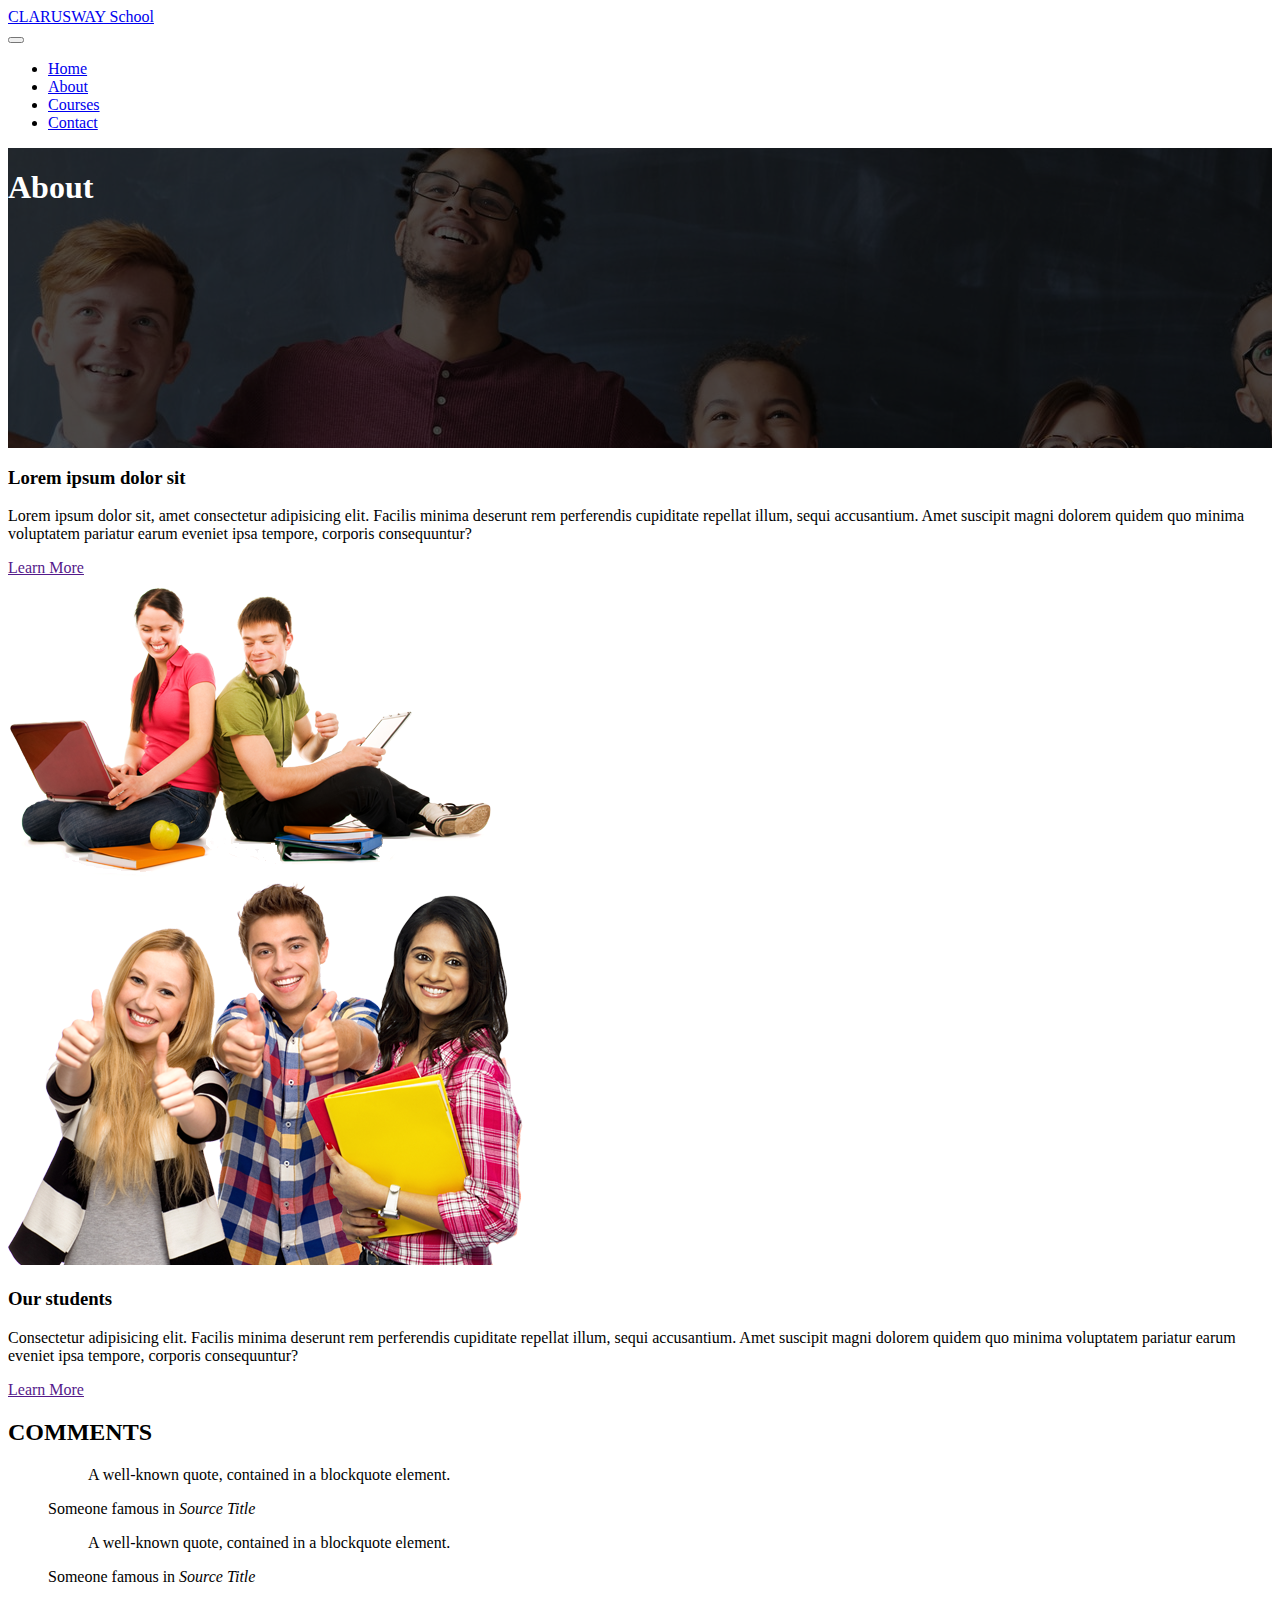
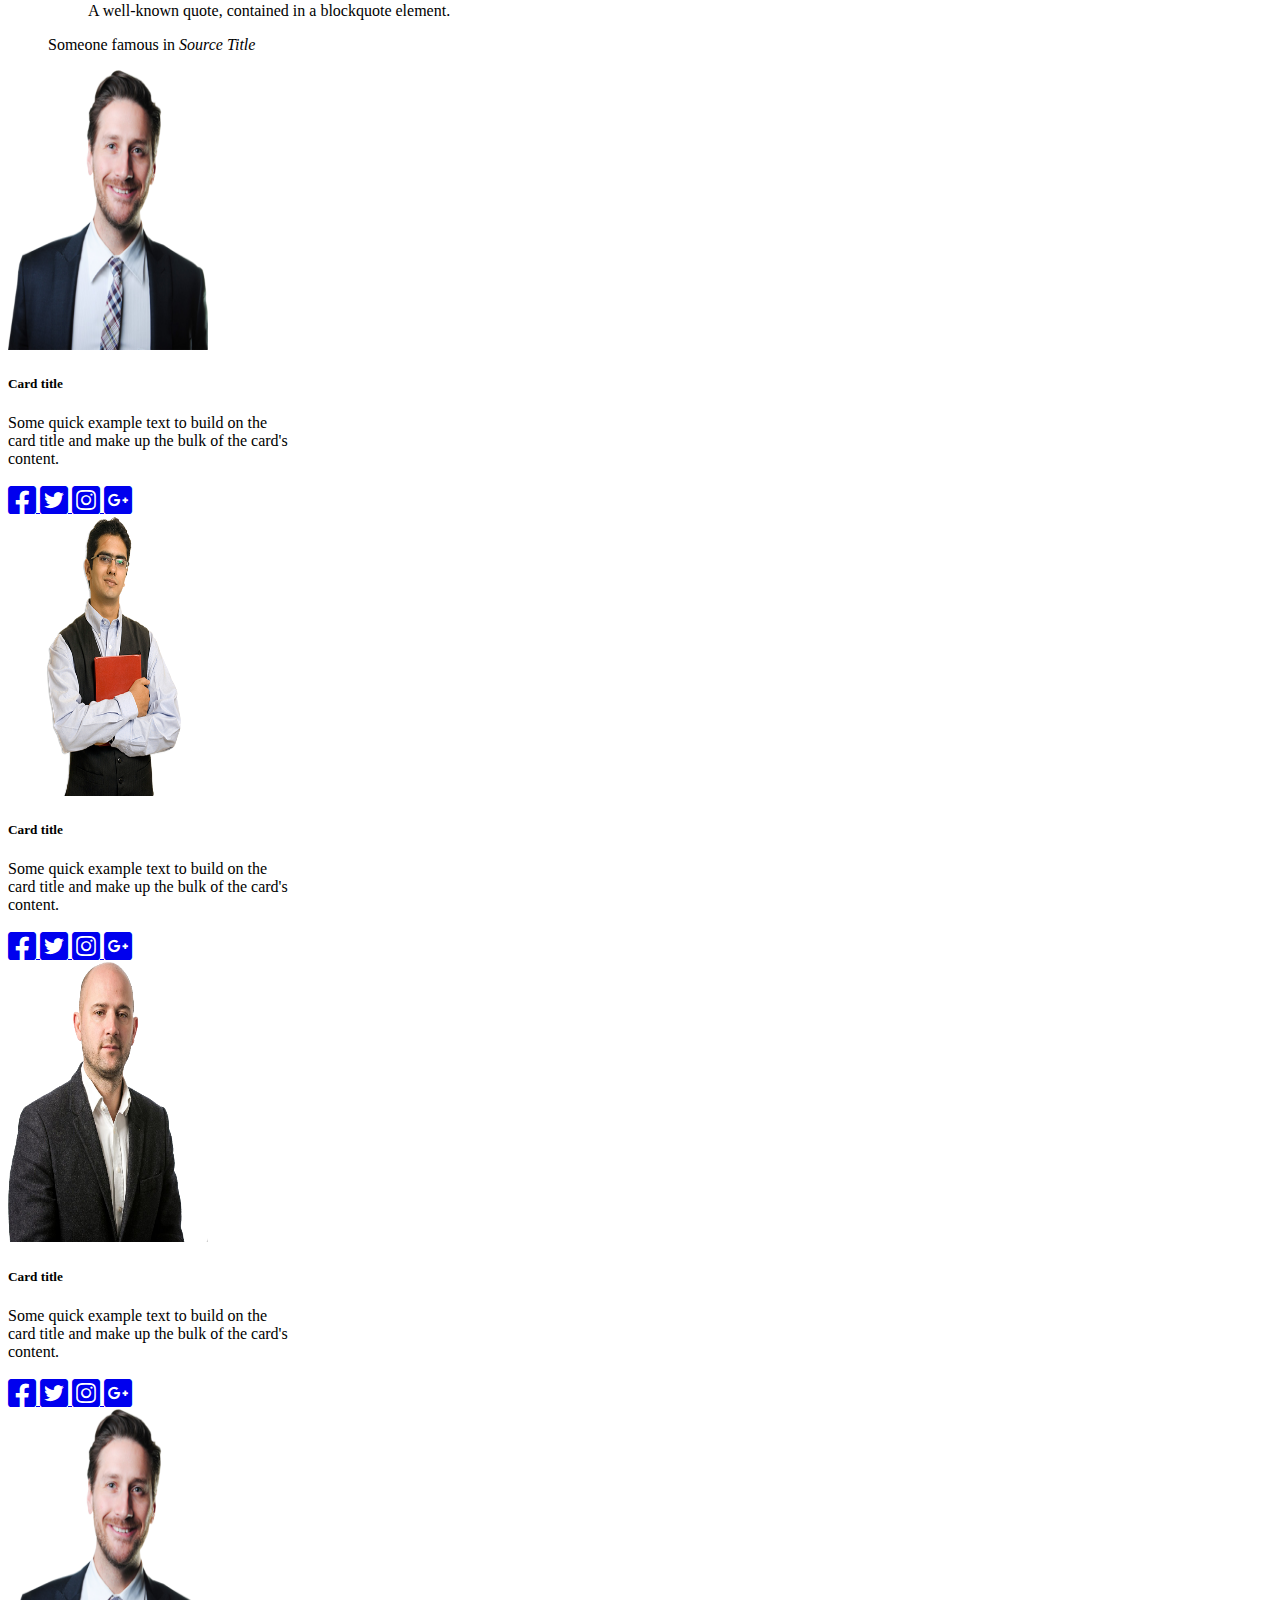
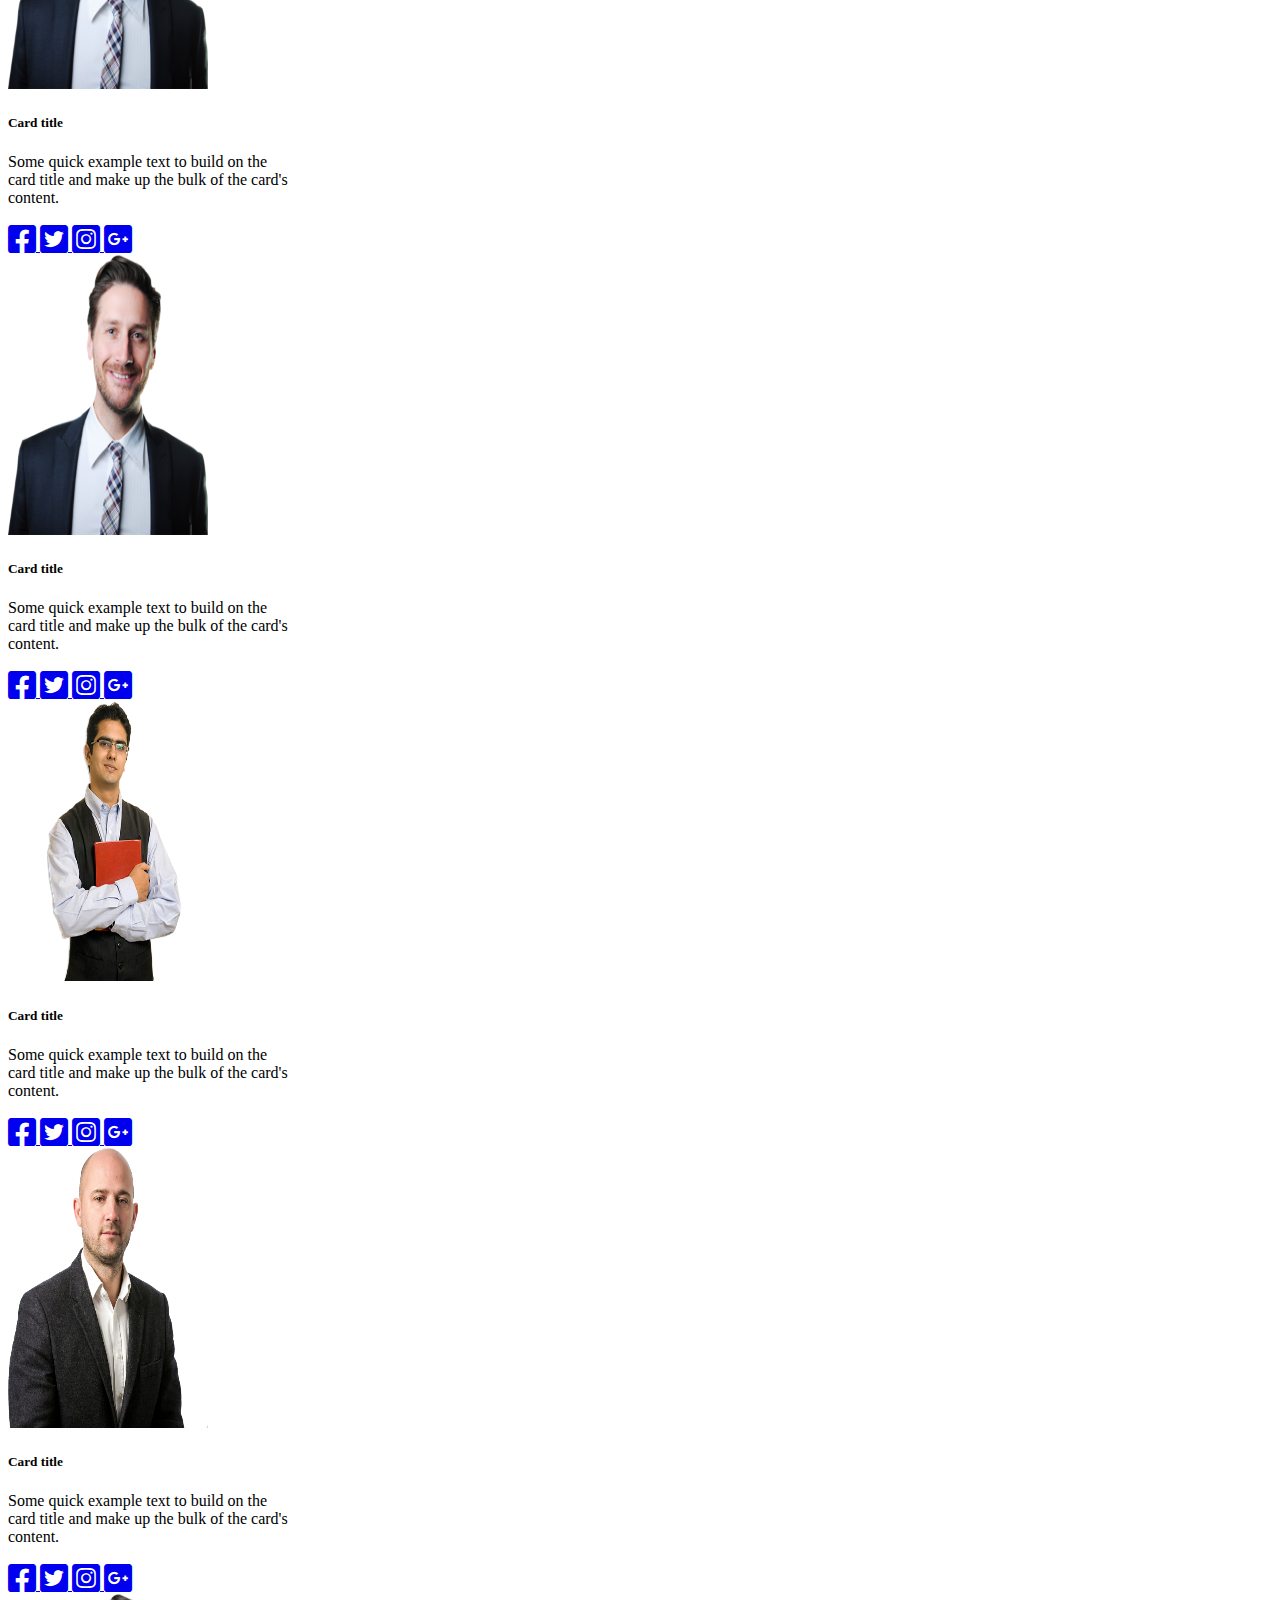
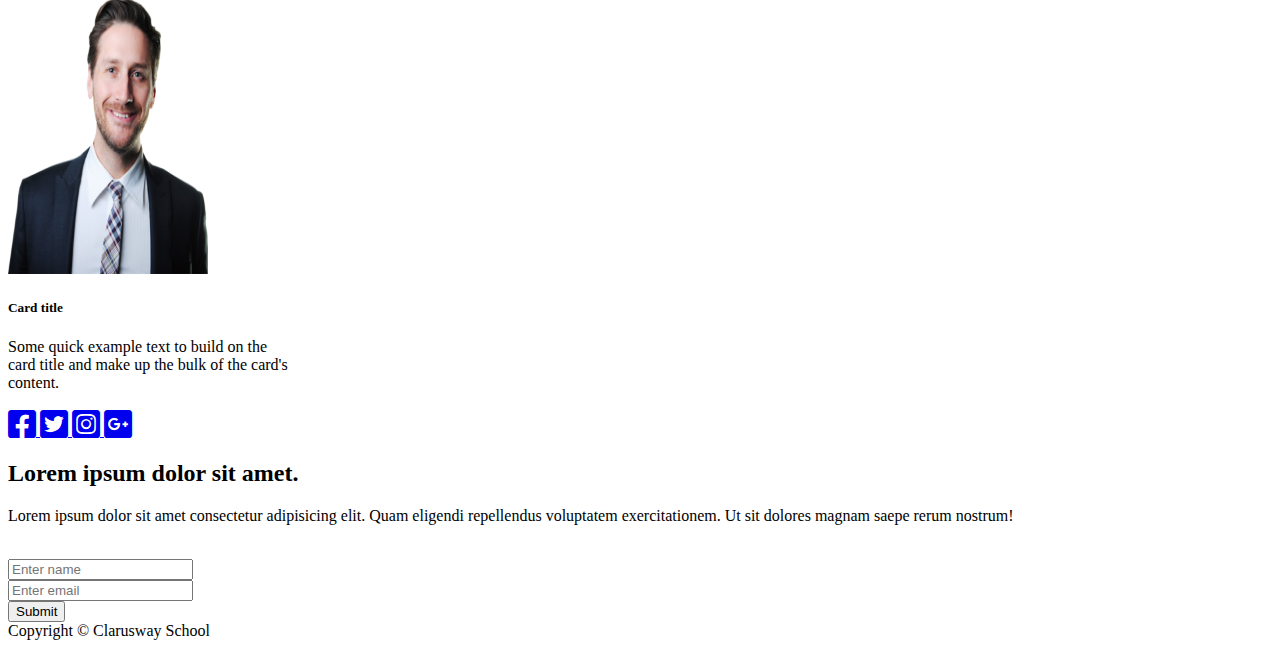
<file: about.html>
<!DOCTYPE html>
<html lang="en">
<head>
    <meta charset="UTF-8">
    <meta http-equiv="X-UA-Compatible" content="IE=edge">
    <meta name="viewport" content="width=device-width, initial-scale=1.0">
    <title>Document</title>
    <link href="https://cdn.jsdelivr.net/npm/bootstrap@5.0.0-beta3/dist/css/bootstrap.min.css" rel="stylesheet" integrity="sha384-eOJMYsd53ii+scO/bJGFsiCZc+5NDVN2yr8+0RDqr0Ql0h+rP48ckxlpbzKgwra6" crossorigin="anonymous">
    <link rel="stylesheet" href="style.css" >
    <link rel="stylesheet" href="https://cdnjs.cloudflare.com/ajax/libs/font-awesome/5.15.3/css/all.min.css">
  </head>
<body>

<!-- ------------NAVBAR---------------------- -->
    <nav class="navbar navbar-expand-md navbar-dark bg-dark">
        <div class="container">
            
            <a href="index.html" class="navbar-brand">CLARUSWAY School</a>
            
            <div>
                <button class="navbar-toggler" data-bs-target="#navbarCollapse" data-bs-toggle="collapse">
                    <span class="navbar-toggler-icon"></span>
                </button>            
                <div class="collapse navbar-collapse" id="navbarCollapse">
                    <ul class="navbar-nav ml-auto">
                        <li class="nav-item text-uppercase"><a href="index.html" class="nav-link">Home</a></li>
                        <li class="nav-item active border-bottom border-3 border-warning text-uppercase"><a href="about.html" class="nav-link">About</a></li>
                        <li class="nav-item text-uppercase"><a href="courses.html" class="nav-link">Courses</a></li>
                        <li class="nav-item text-uppercase"><a href="contact.html" class="nav-link">Contact</a></li>
                    </ul>
                </div>
            </div>
        </div>
    </nav>

    <div id="about-content">
      <div class="overlay">
        <div class="container  text-left pt-2">
          <div class="row">
              <div class="col">
                <h1>About</h1>
               </div>
          </div>
        </div>
      </div>
  </div>
<!-- ------------HOME-INFO---------------- -->
<div class="home-info">
  <div class="container">
    <div class="row">
      <div class="col-md-6 align-self-center">
        <h3>Lorem ipsum dolor sit </h3>
        <p>Lorem ipsum dolor sit, amet consectetur adipisicing elit. Facilis minima deserunt rem perferendis cupiditate repellat illum, sequi accusantium. Amet suscipit magni dolorem quidem quo minima voluptatem pariatur earum eveniet ipsa tempore, corporis consequuntur?</p>
        <a href="" class="btn btn-warning btn-circle btn-lg">Learn More</a>
      </div>
     <div class="col-md-6">
       <img src="./img/student1.png" alt="" class="img-fluid">
     </div>

    </div>
  </div>
</div>

<div class="home-info">
  <div class="container">
    <div class="row">
      <div class="col-md-6">
        <img src="./img/student2.png" alt="" class="img-fluid">
      </div>
      <div class="col-md-6 align-self-center">
        <h3>Our students </h3>
        <p>Consectetur adipisicing elit. Facilis minima deserunt rem perferendis cupiditate repellat illum, sequi accusantium. Amet suscipit magni dolorem quidem quo minima voluptatem pariatur earum eveniet ipsa tempore, corporis consequuntur?</p>
        <a href="" class="btn btn-warning btn-circle btn-lg">Learn More</a>
      </div>
    </div>
  </div>
</div>

<!-- -----------BLOCKQUOTA------------- -->
<div class="container-fluid bg-dark text-white text-center mt-2 p-2 ">
  <div class="row">
    <div class="col">
      <h2>COMMENTS</h2>
      <div class="row row-cols-auto">
        <div class="col-md-4">
          <figure>
            <blockquote class="blockquote">
              <p>A well-known quote, contained in a blockquote element.</p>
            </blockquote>
            <figcaption class="blockquote-footer">
              Someone famous in <cite title="Source Title">Source Title</cite>
            </figcaption>
          </figure>
        </div>
        <div class="col-md-4">
          <figure>
            <blockquote class="blockquote">
              <p>A well-known quote, contained in a blockquote element.</p>
            </blockquote>
            <figcaption class="blockquote-footer">
              Someone famous in <cite title="Source Title">Source Title</cite>
            </figcaption>
          </figure>
        </div>
        <div class="col-md-4">
          <figure>
            <blockquote class="blockquote">
              <p>A well-known quote, contained in a blockquote element.</p>
            </blockquote>
            <figcaption class="blockquote-footer">
              Someone famous in <cite title="Source Title">Source Title</cite>
            </figcaption>
          </figure>
        </div>
      </div>
    </div>
  </div>
  </div>

  <!-- ------------CARD--------------- -->
<div class="container">
  <div class="row " >
    <div class="col-md-3 mt-3" >
      <div class="card border border-secondary rounded-3 " style="width: 18rem;">
        <img src="./img/teacher3.png" class="card-img-top" width="200px" height="280px" alt="...">
        <div class="card-body">
          <h5 class="card-title">Card title</h5>
          <p class="card-text">Some quick example text to build on the card title and make up the bulk of the card's content.</p>
          <div class="social d-flex justify-content-evenly m-0">
          <a href="#">
            <i class="fab fa-facebook-square fa-2x"></i>
          </a>
          <a href="#">
            <i class="fab fa-twitter-square fa-2x"></i>
          </a>
          <a href="#">
            <i class="fab fa-instagram-square fa-2x"></i>
          </a>
          <a href="#">
            <i class="fab fa-google-plus-square fa-2x"></i>
          </a>
        </div>
        </div>
      </div>
    </div>
    <div class="col-md-3  mt-3">
      <div class="card border border-secondary rounded-3 " style="width: 18rem;">
        <img src="./img/teacher1.png" class="card-img-top"width="200px" height="280px"alt="...">
        <div class="card-body">
          <h5 class="card-title">Card title</h5>
          <p class="card-text">Some quick example text to build on the card title and make up the bulk of the card's content.</p>
          <div class="social d-flex justify-content-evenly m-0">
          <a href="#">
            <i class="fab fa-facebook-square fa-2x"></i>
          </a>
          <a href="#">
            <i class="fab fa-twitter-square fa-2x"></i>
          </a>
          <a href="#">
            <i class="fab fa-instagram-square fa-2x"></i>
          </a>
          <a href="#">
            <i class="fab fa-google-plus-square fa-2x"></i>
          </a>
        </div>
        </div>
      </div>
    </div>
    <div class="col-md-3  mt-3 ">
      <div class="card border border-secondary rounded-3 " style="width: 18rem;">
        <img src="./img/teacher2.png" class="card-img-top" width="200px" height="280px" alt="...">
        <div class="card-body">
          <h5 class="card-title">Card title</h5>
          <p class="card-text">Some quick example text to build on the card title and make up the bulk of the card's content.</p>
          <div class="social d-flex justify-content-evenly m-0">
          <a href="#">
            <i class="fab fa-facebook-square fa-2x"></i>
          </a>
          <a href="#">
            <i class="fab fa-twitter-square fa-2x"></i>
          </a>
          <a href="#">
            <i class="fab fa-instagram-square fa-2x"></i>
          </a>
          <a href="#">
            <i class="fab fa-google-plus-square fa-2x"></i>
          </a>
        </div>
        </div>
      </div>
    </div>
    <div class="col-md-3  mt-3">
      <div class="card border border-secondary rounded-3 " style="width: 18rem;">
        <img src="./img/teacher3.png" class="card-img-top" width="200px" height="280px" alt="...">
        <div class="card-body">
          <h5 class="card-title">Card title</h5>
          <p class="card-text">Some quick example text to build on the card title and make up the bulk of the card's content.</p>
          <div class="social d-flex justify-content-evenly m-0">
          <a href="#">
            <i class="fab fa-facebook-square fa-2x"></i>
          </a>
          <a href="#">
            <i class="fab fa-twitter-square fa-2x"></i>
          </a>
          <a href="#">
            <i class="fab fa-instagram-square fa-2x"></i>
          </a>
          <a href="#">
            <i class="fab fa-google-plus-square fa-2x"></i>
          </a>
        </div>
        </div>
      </div>
    </div>
 </div>
 <div class="row " >
  <div class="col-md-3 mt-3" >
    <div class="card border border-secondary rounded-3 " style="width: 18rem;">
      <img src="./img/teacher3.png" class="card-img-top" width="200px" height="280px" alt="...">
      <div class="card-body">
        <h5 class="card-title">Card title</h5>
        <p class="card-text">Some quick example text to build on the card title and make up the bulk of the card's content.</p>
        <div class="social d-flex justify-content-evenly m-0">
        <a href="#">
          <i class="fab fa-facebook-square fa-2x"></i>
        </a>
        <a href="#">
          <i class="fab fa-twitter-square fa-2x"></i>
        </a>
        <a href="#">
          <i class="fab fa-instagram-square fa-2x"></i>
        </a>
        <a href="#">
          <i class="fab fa-google-plus-square fa-2x"></i>
        </a>
      </div>
      </div>
    </div>
  </div>
  <div class="col-md-3  mt-3">
    <div class="card border border-secondary rounded-3 " style="width: 18rem;">
      <img src="./img/teacher1.png" class="card-img-top"width="200px" height="280px"alt="...">
      <div class="card-body">
        <h5 class="card-title">Card title</h5>
        <p class="card-text">Some quick example text to build on the card title and make up the bulk of the card's content.</p>
        <div class="social d-flex justify-content-evenly m-0">
        <a href="#">
          <i class="fab fa-facebook-square fa-2x"></i>
        </a>
        <a href="#">
          <i class="fab fa-twitter-square fa-2x"></i>
        </a>
        <a href="#">
          <i class="fab fa-instagram-square fa-2x"></i>
        </a>
        <a href="#">
          <i class="fab fa-google-plus-square fa-2x"></i>
        </a>
      </div>
      </div>
    </div>
  </div>
  <div class="col-md-3  mt-3 ">
    <div class="card border border-secondary rounded-3 " style="width: 18rem;">
      <img src="./img/teacher2.png" class="card-img-top" width="200px" height="280px" alt="...">
      <div class="card-body">
        <h5 class="card-title">Card title</h5>
        <p class="card-text">Some quick example text to build on the card title and make up the bulk of the card's content.</p>
        <div class="social d-flex justify-content-evenly m-0">
        <a href="#">
          <i class="fab fa-facebook-square fa-2x"></i>
        </a>
        <a href="#">
          <i class="fab fa-twitter-square fa-2x"></i>
        </a>
        <a href="#">
          <i class="fab fa-instagram-square fa-2x"></i>
        </a>
        <a href="#">
          <i class="fab fa-google-plus-square fa-2x"></i>
        </a>
      </div>
      </div>
    </div>
  </div>
  <div class="col-md-3  mt-3">
    <div class="card border border-secondary rounded-3 " style="width: 18rem;">
      <img src="./img/teacher3.png" class="card-img-top" width="200px" height="280px" alt="...">
      <div class="card-body">
        <h5 class="card-title">Card title</h5>
        <p class="card-text">Some quick example text to build on the card title and make up the bulk of the card's content.</p>
        <div class="social d-flex justify-content-evenly m-0">
        <a href="#">
          <i class="fab fa-facebook-square fa-2x"></i>
        </a>
        <a href="#">
          <i class="fab fa-twitter-square fa-2x"></i>
        </a>
        <a href="#">
          <i class="fab fa-instagram-square fa-2x"></i>
        </a>
        <a href="#">
          <i class="fab fa-google-plus-square fa-2x"></i>
        </a>
      </div>
      </div>
    </div>
  </div>
</div>
</div>
<!-- --------FOOTER-------------------- -->
<div class="container-fluid bg-dark text-white text-center p-5 mt-3">
  <div class="row">
    <div class="col">
      <h2>Lorem ipsum dolor sit amet.</h2>
      <p>Lorem ipsum dolor sit amet consectetur adipisicing elit. Quam eligendi repellendus voluptatem exercitationem. Ut sit dolores magnam saepe rerum nostrum!</p>
      <br>
      <form action="" class="row row-cols-md-auto justify-content-center ">
        <div class="col-12">
          <input type="text" class="form-control mb-3" placeholder="Enter name">
        </div>
        <div class="col-12">
          <input type="text" class="form-control mb-3" placeholder="Enter email">
        </div>
        <div class="col-12">
          <button class="btn btn-primary">Submit</button>
        </div>
      </form>
    </div>
  </div>
  </div>
  <div class="footer text-center p-3">
    <div class="container">
      <div class="row">
        <div class="col">
          Copyright &copy; <span>Clarusway School</span>
        </div>
      </div>
    </div>
  </div>
<script src="https://cdn.jsdelivr.net/npm/@popperjs/core@2.9.1/dist/umd/popper.min.js" integrity="sha384-SR1sx49pcuLnqZUnnPwx6FCym0wLsk5JZuNx2bPPENzswTNFaQU1RDvt3wT4gWFG" crossorigin="anonymous"></script>
<script src="https://cdn.jsdelivr.net/npm/bootstrap@5.0.0-beta3/dist/js/bootstrap.min.js" integrity="sha384-j0CNLUeiqtyaRmlzUHCPZ+Gy5fQu0dQ6eZ/xAww941Ai1SxSY+0EQqNXNE6DZiVc" crossorigin="anonymous"></script>
<script>
</script>
</body>
</html>
</file>
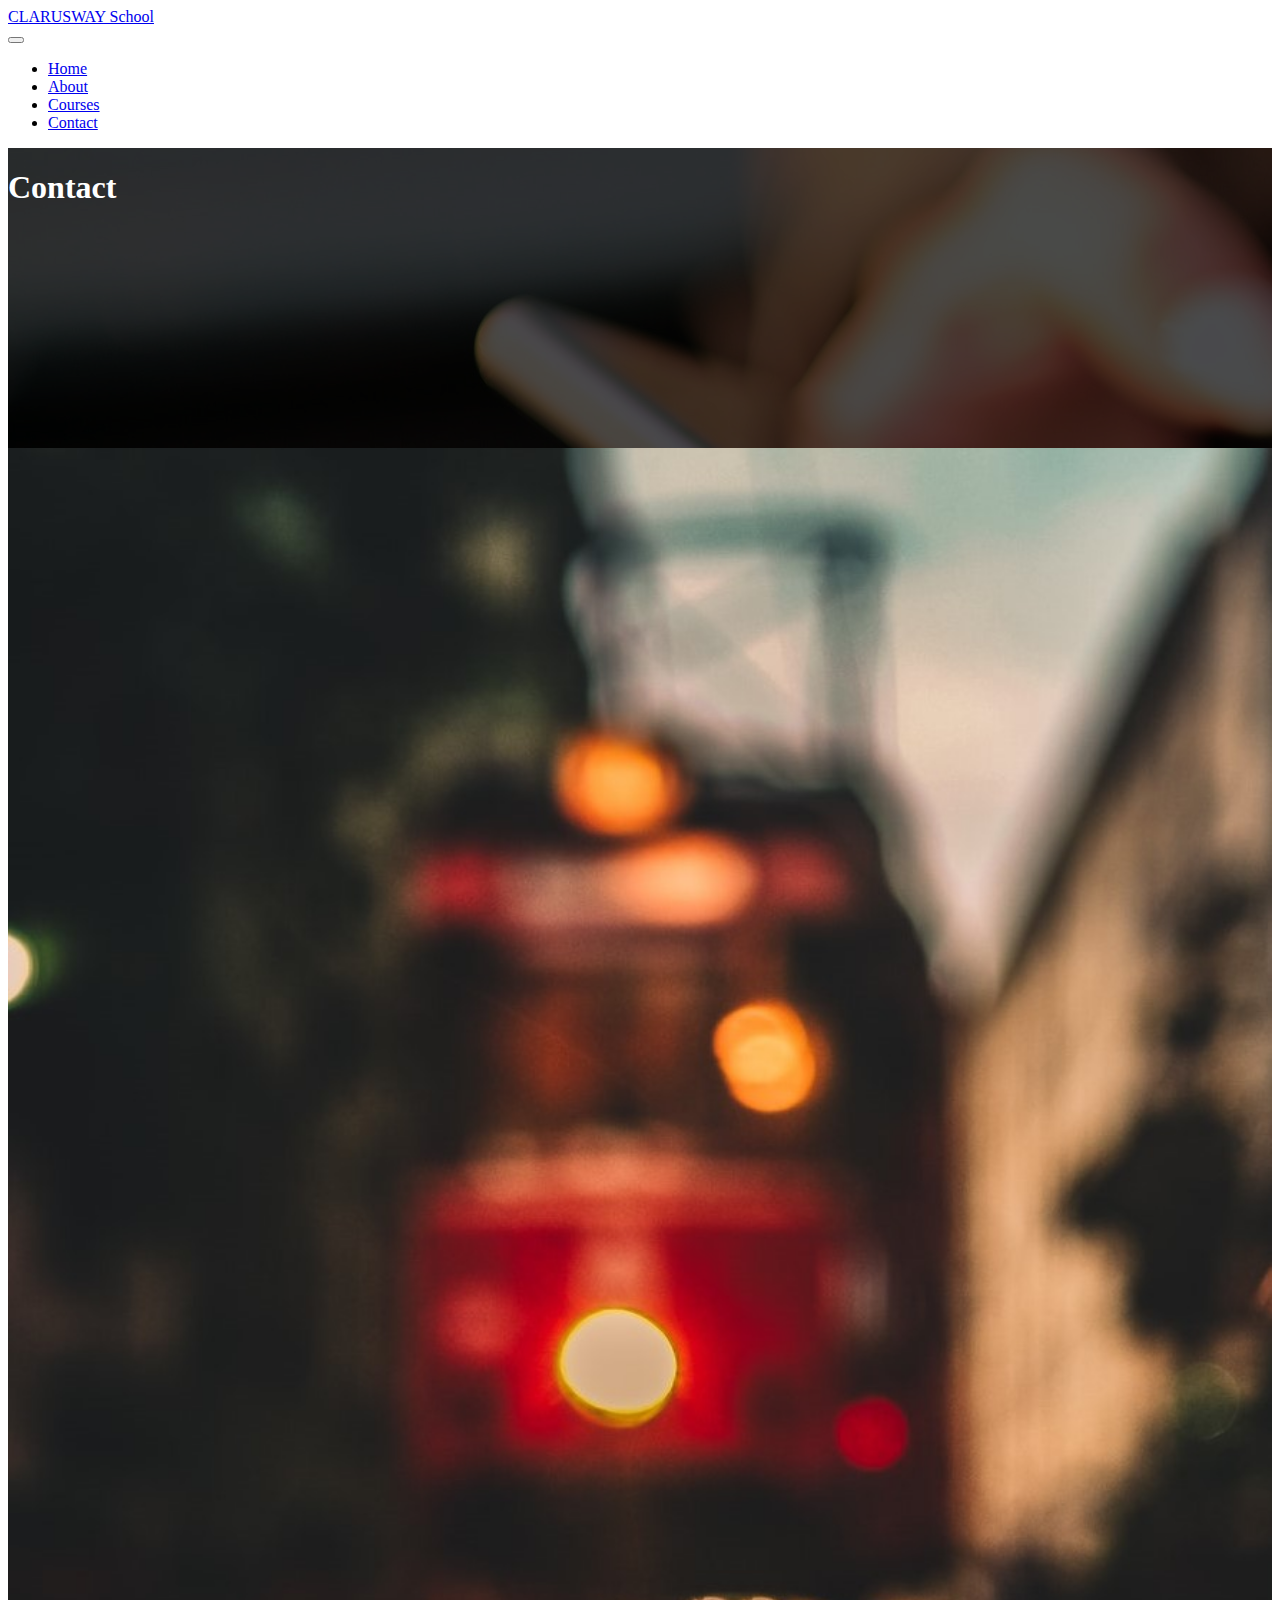
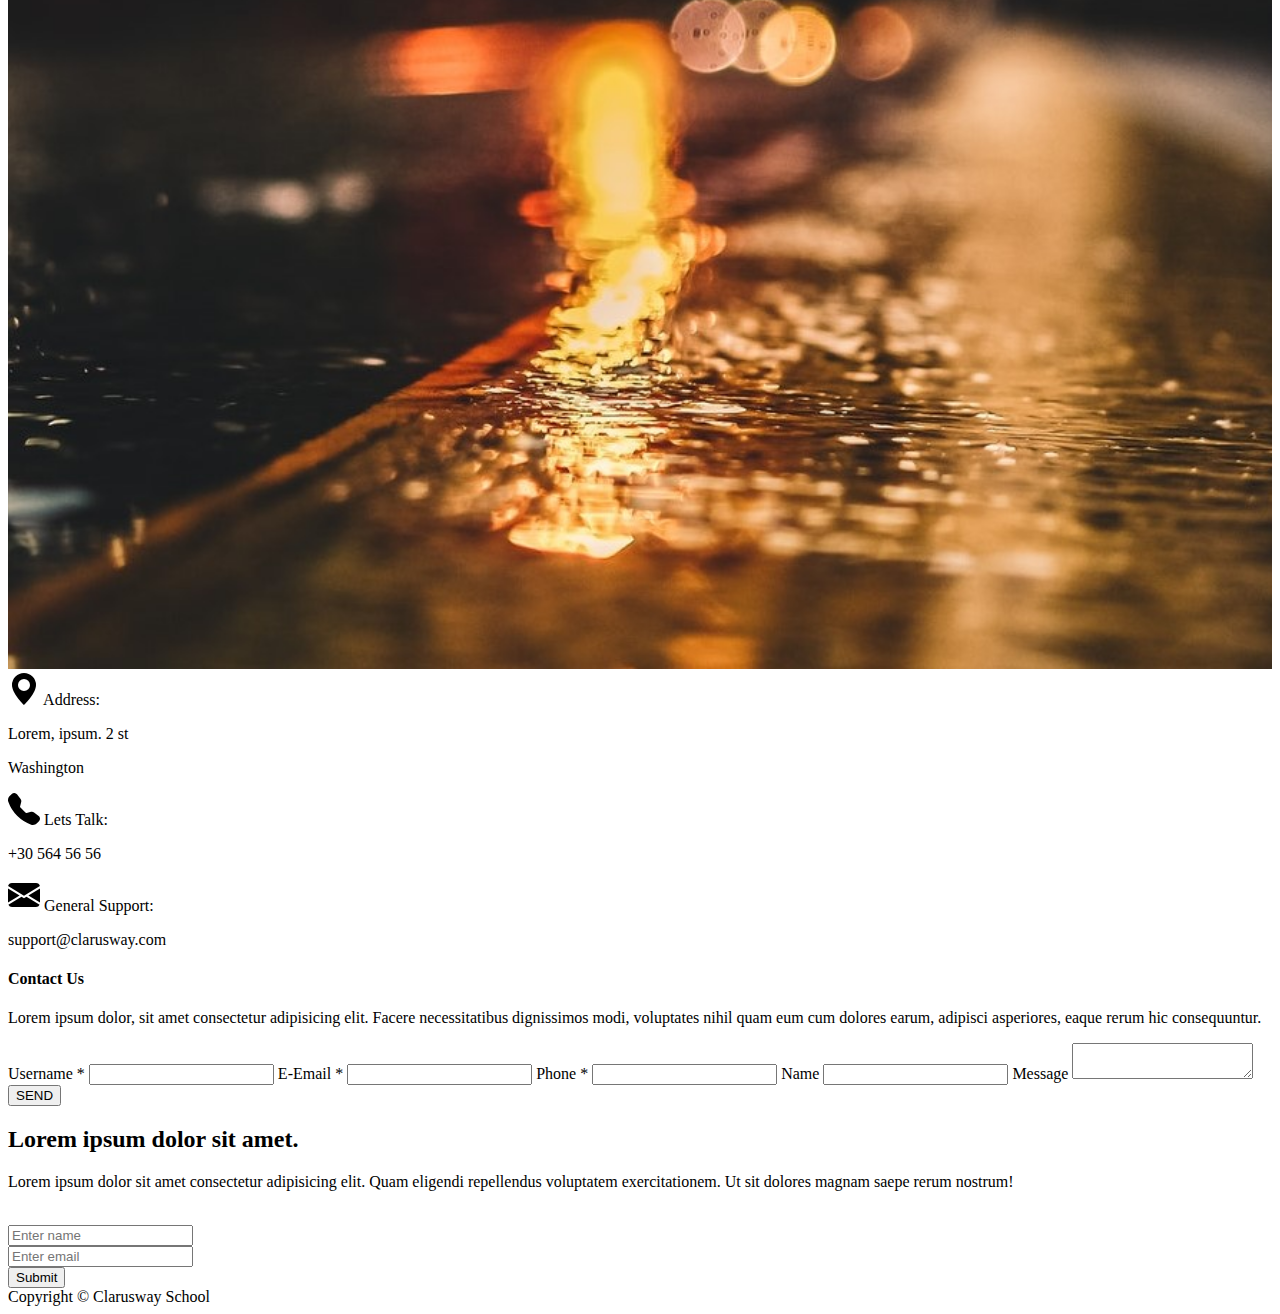
<file: contact.html>
<!DOCTYPE html>
<html lang="en">
<head>
    <meta charset="UTF-8">
    <meta http-equiv="X-UA-Compatible" content="IE=edge">
    <meta name="viewport" content="width=device-width, initial-scale=1.0">
    <title>Document</title>
    <link href="https://cdn.jsdelivr.net/npm/bootstrap@5.0.0-beta3/dist/css/bootstrap.min.css" rel="stylesheet" integrity="sha384-eOJMYsd53ii+scO/bJGFsiCZc+5NDVN2yr8+0RDqr0Ql0h+rP48ckxlpbzKgwra6" crossorigin="anonymous">
    <link rel="stylesheet" href="style.css" >
    <link rel="stylesheet" href="https://cdnjs.cloudflare.com/ajax/libs/font-awesome/5.15.3/css/all.min.css">
  </head>
<body>

<!-- ------------NAVBAR---------------------- -->
    <nav class="navbar navbar-expand-md navbar-dark bg-dark">
        <div class="container">
            <a href="index.html" class="navbar-brand">CLARUSWAY School</a>
            <div>
                <button class="navbar-toggler" data-bs-target="#navbarCollapse" data-bs-toggle="collapse">
                    <span class="navbar-toggler-icon"></span>
                </button>            
                <div class="collapse navbar-collapse" id="navbarCollapse">
                    <ul class="navbar-nav ml-auto">
                        <li class="nav-item text-uppercase"><a href="index.html" class="nav-link">Home</a></li>
                        <li class="nav-item  text-uppercase"><a href="about.html" class="nav-link">About</a></li>
                        <li class="nav-item  text-uppercase"><a href="courses.html" class="nav-link">Courses</a></li>
                        <li class="nav-item active border-bottom border-3 border-warning text-uppercase"><a href="contact.html" class="nav-link">Contact</a></li>
                    </ul>
                </div>
            </div>
        </div>
    </nav>
    <div id="contact-content">
      <div class="overlay">
        <div class="container  text-left pt-2">
          <div class="row">
              <div class="col">
                <h1>Contact</h1>
               </div>
          </div>
        </div>
      </div>
  </div>
  <div class="container   mt-3">
  <div class="card shadow-lg border border-secondary border-1 ">
    <div class="row">
      <div class="col-md-4">
        <img src="./img/addres.jpg" class="card-img"alt="" width="100%">
        <div class="card-img-overlay text-white">
        <div class="address text-start ps-5 pt-5">
              <svg xmlns="http://www.w3.org/2000/svg" width="2rem" height="2rem" fill="currentColor" class="bi bi-geo-alt-fill" viewBox="0 0 16 16">
                <path d="M8 16s6-5.686 6-10A6 6 0 0 0 2 6c0 4.314 6 10 6 10zm0-7a3 3 0 1 1 0-6 3 3 0 0 1 0 6z"/>
              </svg>
              Address:
              <p class=" text-success ps-4">Lorem, ipsum. 2 st</p>        
              <p class="text-success  ps-4"> Washington </p>
        </div>
        <div class="phone text-start ps-5 pt-4">
          <svg xmlns="http://www.w3.org/2000/svg" width="2rem" height="2rem" fill="currentColor" class="bi bi-telephone-fill" viewBox="0 0 16 16">
            <path fill-rule="evenodd" d="M1.885.511a1.745 1.745 0 0 1 2.61.163L6.29 2.98c.329.423.445.974.315 1.494l-.547 2.19a.678.678 0 0 0 .178.643l2.457 2.457a.678.678 0 0 0 .644.178l2.189-.547a1.745 1.745 0 0 1 1.494.315l2.306 1.794c.829.645.905 1.87.163 2.611l-1.034 1.034c-.74.74-1.846 1.065-2.877.702a18.634 18.634 0 0 1-7.01-4.42 18.634 18.634 0 0 1-4.42-7.009c-.362-1.03-.037-2.137.703-2.877L1.885.511z"/>
          </svg>
          Lets Talk:
          <p class=" text-success ps-4">+30 564 56 56</p>        
         </div>
         <div class="support text-start ps-5 pt-4"> 
          <svg xmlns="http://www.w3.org/2000/svg" width="2rem" height="2rem" fill="currentColor" class="bi bi-envelope-fill" viewBox="0 0 16 16">
            <path d="M.05 3.555A2 2 0 0 1 2 2h12a2 2 0 0 1 1.95 1.555L8 8.414.05 3.555zM0 4.697v7.104l5.803-3.558L0 4.697zM6.761 8.83l-6.57 4.027A2 2 0 0 0 2 14h12a2 2 0 0 0 1.808-1.144l-6.57-4.027L8 9.586l-1.239-.757zm3.436-.586L16 11.801V4.697l-5.803 3.546z"/>
          </svg>
          General Support:
          <p class=" text-success ps-4">support@clarusway.com</p>        
         </div>
        </div>
        </div>
      <div class="col-md-8 ">
        <h4 class="m-2">Contact Us</h4>
        <p class="m-2">Lorem ipsum dolor, sit amet consectetur adipisicing elit. Facere necessitatibus dignissimos modi, voluptates nihil quam eum cum dolores earum, adipisci asperiores, eaque rerum hic consequuntur.</p>
        
        <form action="" class=" w-50 p-2">  
          <label for="" class="form-label ">Username *</label>
          <input type="text" class="form-control">
          <label for="" class="form-label mt-2">E-Email  *</label>
          <input type="email" class="form-control">
          <label for="" class="form-label mt-2">Phone  *</label>
          <input type="tel" class="form-control">
          <label for="" class="form-label mt-2">Name</label>
          <input type="text" class="form-control">
          <label for="" class="form-label">Message</label>
          <textarea name="" class="form-control" ></textarea>
          <button type="submit" class="btn btn-warning mt-3 rounded-3 w-100">SEND</button>
        </form>
      </div>
    </div>
  </div>
</div>

<!-- --------FOOTER-------------------- -->
<div class="container-fluid bg-dark text-white text-center p-5 mt-3">
  <div class="row">
    <div class="col">
      <h2>Lorem ipsum dolor sit amet.</h2>
      <p>Lorem ipsum dolor sit amet consectetur adipisicing elit. Quam eligendi repellendus voluptatem exercitationem. Ut sit dolores magnam saepe rerum nostrum!</p>
      <br>
      <form action="" class="row row-cols-md-auto justify-content-center ">
        <div class="col-12">
          <input type="text" class="form-control mb-3" placeholder="Enter name">
        </div>
        <div class="col-12">
          <input type="text" class="form-control mb-3" placeholder="Enter email">
        </div>
        <div class="col-12">
          <button class="btn btn-primary">Submit</button>
        </div>
      </form>
    </div>
  </div>
  </div>
  <div class="footer text-center p-3">
    <div class="container">
      <div class="row">
        <div class="col">
          Copyright &copy; <span>Clarusway School</span>
        </div>
      </div>
    </div>
  </div>
<script src="https://cdn.jsdelivr.net/npm/@popperjs/core@2.9.1/dist/umd/popper.min.js" integrity="sha384-SR1sx49pcuLnqZUnnPwx6FCym0wLsk5JZuNx2bPPENzswTNFaQU1RDvt3wT4gWFG" crossorigin="anonymous"></script>
<script src="https://cdn.jsdelivr.net/npm/bootstrap@5.0.0-beta3/dist/js/bootstrap.min.js" integrity="sha384-j0CNLUeiqtyaRmlzUHCPZ+Gy5fQu0dQ6eZ/xAww941Ai1SxSY+0EQqNXNE6DZiVc" crossorigin="anonymous"></script>
<script>
  
</script>
</body>
</html>
</file>
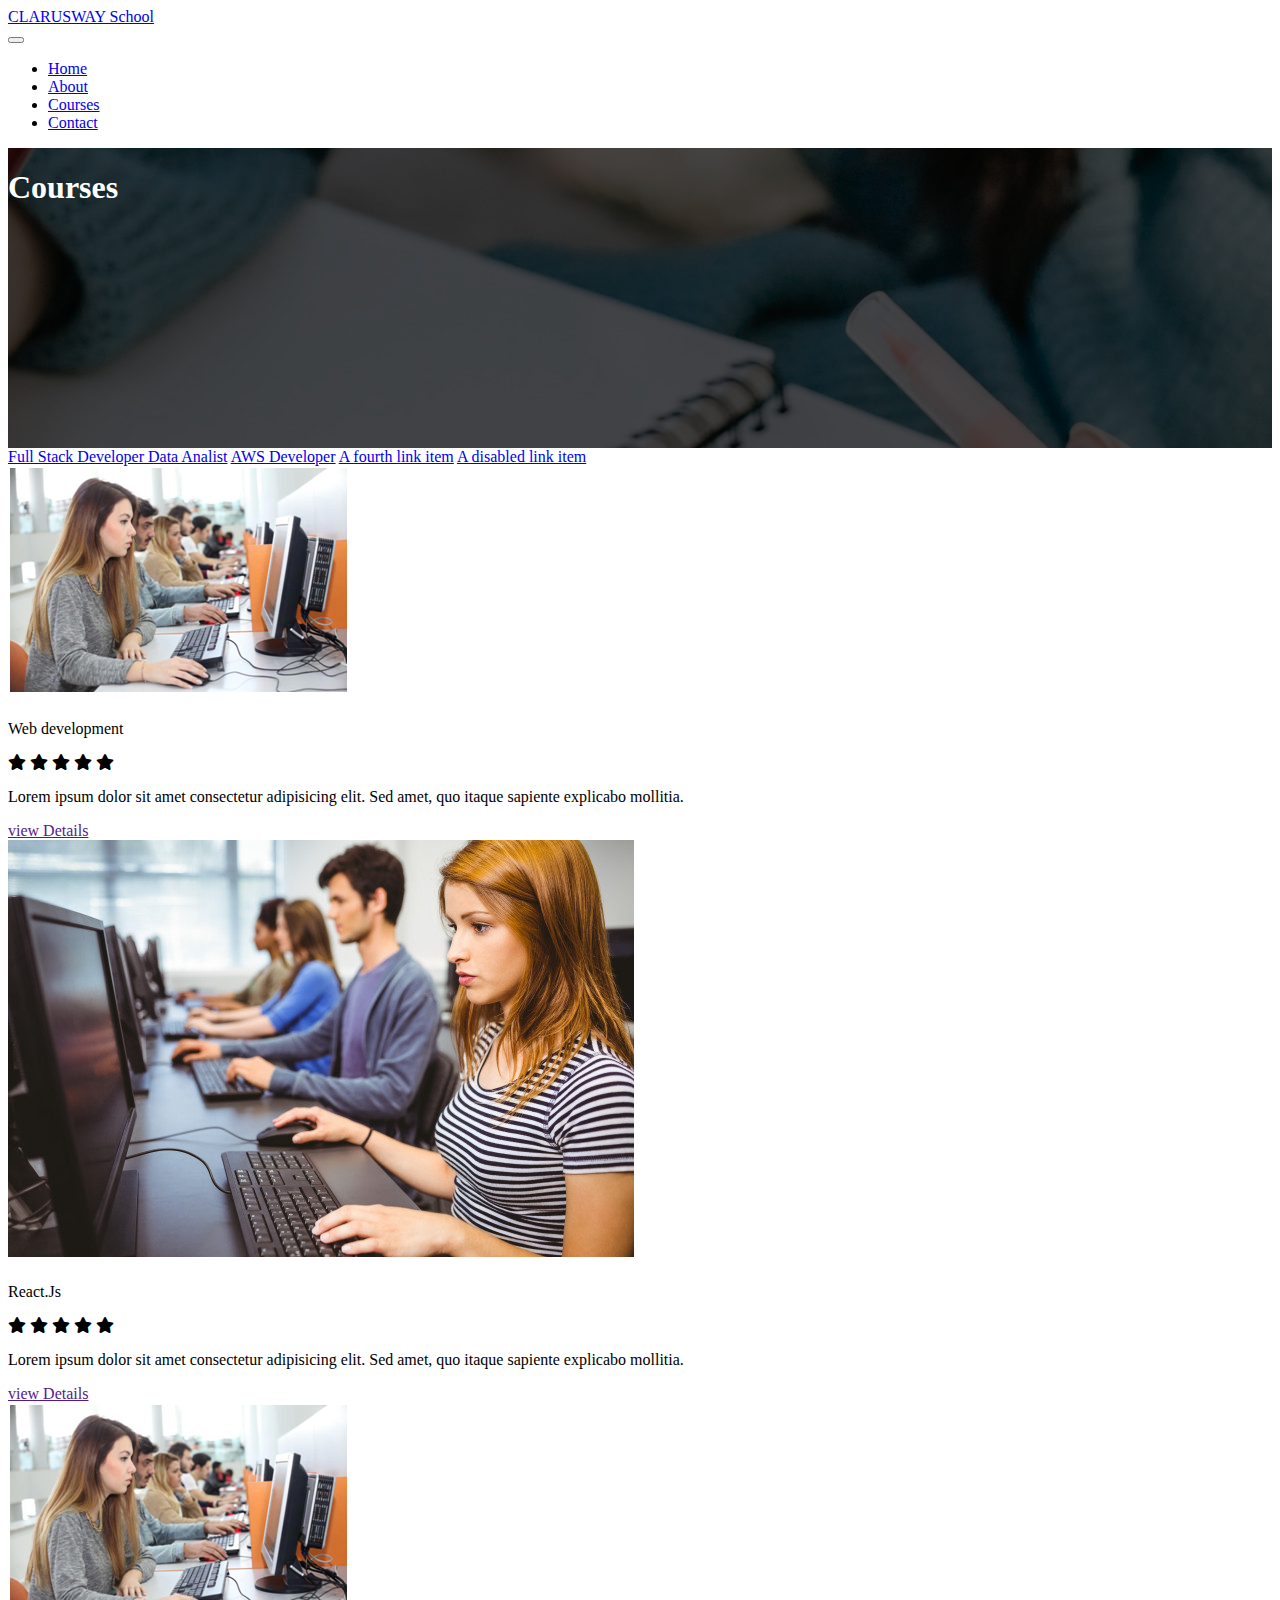
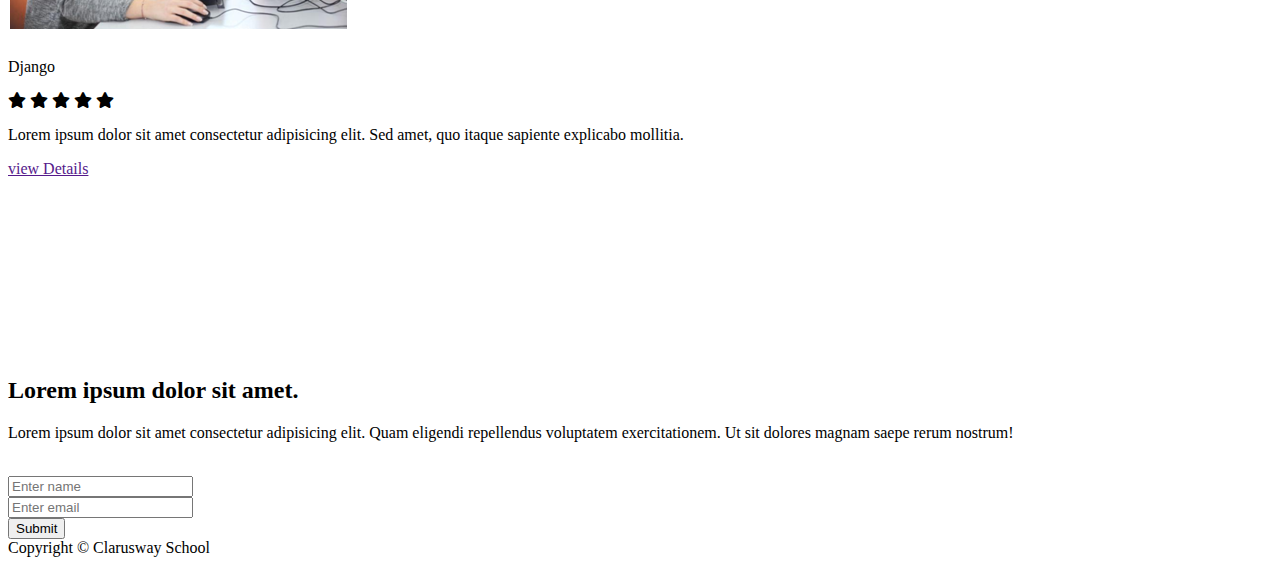
<file: courses.html>
<!DOCTYPE html>
<html lang="en">
<head>
    <meta charset="UTF-8">
    <meta http-equiv="X-UA-Compatible" content="IE=edge">
    <meta name="viewport" content="width=device-width, initial-scale=1.0">
    <title>Document</title>
    <link href="https://cdn.jsdelivr.net/npm/bootstrap@5.0.0-beta3/dist/css/bootstrap.min.css" rel="stylesheet" integrity="sha384-eOJMYsd53ii+scO/bJGFsiCZc+5NDVN2yr8+0RDqr0Ql0h+rP48ckxlpbzKgwra6" crossorigin="anonymous">
    <link rel="stylesheet" href="style.css" >
    <link rel="stylesheet" href="https://cdnjs.cloudflare.com/ajax/libs/font-awesome/5.15.3/css/all.min.css">
  </head>
<body>

<!-- ------------NAVBAR---------------------- -->
    <nav class="navbar navbar-expand-md navbar-dark bg-dark">
        <div class="container">
            
            <a href="index.html" class="navbar-brand">CLARUSWAY School</a>
            
            <div>
                <button class="navbar-toggler" data-bs-target="#navbarCollapse" data-bs-toggle="collapse">
                    <span class="navbar-toggler-icon"></span>
                </button>            
                <div class="collapse navbar-collapse" id="navbarCollapse">
                    <ul class="navbar-nav ml-auto">
                        <li class="nav-item text-uppercase"><a href="index.html" class="nav-link">Home</a></li>
                        <li class="nav-item  text-uppercase"><a href="about.html" class="nav-link">About</a></li>
                        <li class="nav-item active border-bottom border-3 border-warning text-uppercase"><a href="courses.html" class="nav-link">Courses</a></li>
                        <li class="nav-item text-uppercase"><a href="contact.html" class="nav-link">Contact</a></li>
                    </ul>
                </div>
            </div>
        </div>
    </nav>
    <div id="courses-content">
      <div class="overlay">
        <div class="container  text-left pt-2">
          <div class="row">
              <div class="col">
                <h1>Courses</h1>
               </div>
          </div>
        </div>
      </div>
  </div>
<!-- -----------COURSE LIST------------ -->
<div class="container">
  <div class="row mt-3">
        <div class="col-md-3 mb-3">
          <div class="list-group">
            <a href="#" class="list-group-item list-group-item-action active" aria-current="true">
              Full Stack Developer
            </a>
            <a href="#" class="list-group-item list-group-item-action">Data Analist</a>
            <a href="#" class="list-group-item list-group-item-action">AWS Developer</a>
            <a href="#" class="list-group-item list-group-item-action">A fourth link item</a>
            <a href="#" class="list-group-item list-group-item-action disabled" tabindex="-1" aria-disabled="true">A disabled link item</a>
          </div>
        </div>
        <div class="col md-9">
           <div class="card mb-3">
             <div class="row">
               <div class="col-md-5">
                 <img src="./img/class.png" alt="" class="img-fluid border  shadow-lg p-2">
               </div>
               <div class="col-md-7">
                 <h5 class="card-title"></h5>
                   Web development
                   <p>
                     <span class="fa fa-star checked "></span>
                     <span class="fa fa-star checked"></span>
                     <span class="fa fa-star checked"></span>
                     <span class="fa fa-star checked"></span>
                     <span class="fa fa-star "></span>
                   </p>
                   <p>Lorem ipsum dolor sit amet consectetur adipisicing elit. Sed amet, quo itaque sapiente explicabo mollitia.</p>
               <a href="">view Details</a>
                  </div>
             </div>
           </div>
           <div class="card mb-3">
            <div class="row">
              <div class="col-md-5">
                <img src="./img/class1.jpg" alt="" class="img-fluid border  shadow-lg p-2">
              </div>
              <div class="col-md-7">
                <h5 class="card-title"></h5>
                  React.Js
                  <p>
                    <span class="fa fa-star checked "></span>
                    <span class="fa fa-star checked"></span>
                    <span class="fa fa-star checked"></span>
                    <span class="fa fa-star checked"></span>
                    <span class="fa fa-star checked"></span>
                  </p>
                  <p>Lorem ipsum dolor sit amet consectetur adipisicing elit. Sed amet, quo itaque sapiente explicabo mollitia.</p>
              <a href="">view Details</a>
                 </div>
            </div>
          </div>
          <div class="card mb-3">
            <div class="row">
              <div class="col-md-5">
                <img src="./img/class.png" alt="" class="img-fluid border  shadow-lg p-2">
              </div>
              <div class="col-md-7">
                <h5 class="card-title"></h5>
                  Django
                  <p>
                    <span class="fa fa-star checked "></span>
                    <span class="fa fa-star checked"></span>
                    <span class="fa fa-star checked"></span>
                    <span class="fa fa-star checked"></span>
                    <span class="fa fa-star checked "></span>
                  </p>
                  <p>Lorem ipsum dolor sit amet consectetur adipisicing elit. Sed amet, quo itaque sapiente explicabo mollitia.</p>
              <a href="">view Details</a>
                 </div>
            </div>
          </div>
        </div>
  </div>
</div>
 
<br><br><br><br><br><br><br><br><br><br>
<!-- --------FOOTER-------------------- -->
<div class="container-fluid bg-dark text-white text-center p-5 mt-3">
  <div class="row">
    <div class="col">
      <h2>Lorem ipsum dolor sit amet.</h2>
      <p>Lorem ipsum dolor sit amet consectetur adipisicing elit. Quam eligendi repellendus voluptatem exercitationem. Ut sit dolores magnam saepe rerum nostrum!</p>
      <br>
      <form action="" class="row row-cols-md-auto justify-content-center ">
        <div class="col-12">
          <input type="text" class="form-control mb-3" placeholder="Enter name">
        </div>
        <div class="col-12">
          <input type="text" class="form-control mb-3" placeholder="Enter email">
        </div>
        <div class="col-12">
          <button class="btn btn-primary">Submit</button>
        </div>
      </form>
    </div>
  </div>
  </div>
  <div class="footer text-center p-3">
    <div class="container">
      <div class="row">
        <div class="col">
          Copyright &copy; <span>Clarusway School</span>
        </div>
      </div>
    </div>
  </div>
<script src="https://cdn.jsdelivr.net/npm/@popperjs/core@2.9.1/dist/umd/popper.min.js" integrity="sha384-SR1sx49pcuLnqZUnnPwx6FCym0wLsk5JZuNx2bPPENzswTNFaQU1RDvt3wT4gWFG" crossorigin="anonymous"></script>
<script src="https://cdn.jsdelivr.net/npm/bootstrap@5.0.0-beta3/dist/js/bootstrap.min.js" integrity="sha384-j0CNLUeiqtyaRmlzUHCPZ+Gy5fQu0dQ6eZ/xAww941Ai1SxSY+0EQqNXNE6DZiVc" crossorigin="anonymous"></script>
<script>

</script>
</body>
</html>
</file>
<file: style.css>
.overlay{
    position:absolute;
    top:0;
    left:0;
    width: 100%;
    height: 100%;
    background-color: rgba(00,00,00,0.7);
}

#home-content{
    position:relative;
    min-height:300px;
    min-width: 100%;
    background-image: url("./img/bg1.jpg");
    background-attachment: fixed;
    background-repeat: no-repeat;
    background-position:50% 50px;
    text-align: center;
    color:white
}
#video{
    position:relative;
    min-height:200px;
    min-width: 100%;
    background-image: url("./img/med.jpg");
    background-attachment: fixed;
    background-repeat: no-repeat;
    background-position:0-100px;
    text-align: center;
    color:white

}
#about-content{
    position:relative;
    min-height:300px;
    min-width: 100%;
    background-image: url("./img/about.jpg");
    background-attachment: fixed;
    background-repeat: no-repeat;
    background-position:l0 top;
    color:white
}
#courses-content{
    position:relative;
    min-height:300px;
    min-width: 100%;
    background-image: url("./img/course.jpg");
    background-attachment: fixed;
    background-repeat: no-repeat;
    background-position:l0 50%;
    color:white
}
#contact-content{
    position:relative;
    min-height:300px;
    min-width: 100%;
    background-image: url("./img/bg-contact.jpg");
    background-attachment: fixed;
    background-repeat: no-repeat;
    background-position:l0 top;
    color:white
}
</file>
